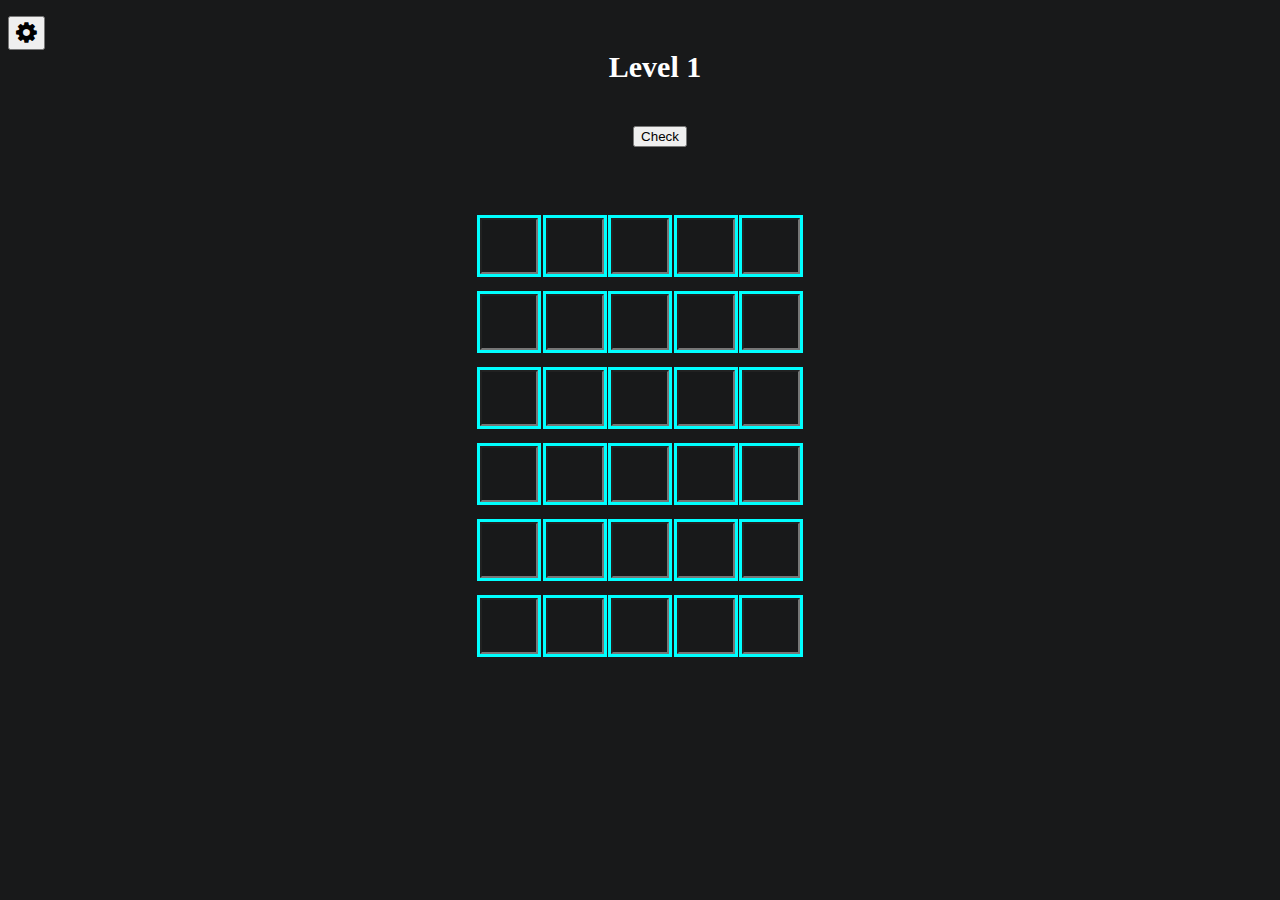
<file: Five_letter.html>
<!Doctype html>
	<html>
	<head>

		<meta name="viewport" content="width=device-width, initial-scale=1">
<link rel="stylesheet" href="https://cdnjs.cloudflare.com/ajax/libs/font-awesome/4.7.0/css/font-awesome.min.css">
<p></p>
<button style="font-size:24px"><i class="fa fa-gear"></i></button>
	</head>
	<center id = "title">Level 1<br></center>

	<link rel="stylesheet" type="text/css" href="six_letterCSS.css">
<body>
<script src="five_letterJS.js"></script>
<script type="text/javascript">
function jump001(field, autoMove){
        if (field.value.length >= field.maxLength) {
            document.getElementById(autoMove).focus();
			}
}
	</script>
	<center>
											<!--To declare id for js conditions -->
		<b id="answer"></b>
		<b id = "OutOfTries"></b>
											<!-- Javascript -->

		<button onclick="myFunction()">Check</button>

	<div id ="rows">
		<section id="row1">
		<input type="text" maxlength="1" style="font-size: 30px; color: white; text-align: center;" onkeyup = "jump001(this, 'square2')" id ="square1" >
		<input type="text" maxlength="1" style="font-size: 30px; color: white; text-align: center;" onkeyup = "jump001(this, 'square3')" id ="square2" >
		<input type="text.css" maxlength="1" style="font-size: 30px; color: white; text-align: center;" onkeyup = "jump001(this, 'square4')" id ="square3" >
		<input type="text.css" maxlength="1" style="font-size: 30px; color: white; text-align: center;" onkeyup = "jump001(this, 'square5')" id ="square4" >
		<input type="text.css" maxlength="1" style="font-size: 30px; color: white; text-align: center;" id ="square5" >
		</section>
		<section id="row2">
			<input type="text.css" maxlength="1" style="font-size: 30px; color: white; text-align: center;" onkeyup = "jump001(this, 'square7')" id ="square6">
			<input type="text.css" maxlength="1" style="font-size: 30px; color: white; text-align: center;" onkeyup = "jump001(this, 'square8')" id ="square7">
			<input type="text.css" maxlength="1" style="font-size: 30px; color: white; text-align: center;" onkeyup = "jump001(this, 'square9')" id ="square8">
			<input type="text.css" maxlength="1" style="font-size: 30px; color: white; text-align: center;" onkeyup = "jump001(this, 'square10')" id ="square9">
			<input type="text.css" maxlength="1" style="font-size: 30px; color: white; text-align: center;" id ="square10">
		</section>
		<section id="row3">
			<input type="text.css" maxlength="1" style="font-size: 30px; color: white; text-align: center;" onkeyup = "jump001(this, 'square12')" id ="square11">
			<input type="text.css" maxlength="1" style="font-size: 30px; color: white; text-align: center;" onkeyup = "jump001(this, 'square13')" id ="square12">
			<input type="text.css" maxlength="1" style="font-size: 30px; color: white; text-align: center;" onkeyup = "jump001(this, 'square14')" id ="square13">
			<input type="text.css" maxlength="1" style="font-size: 30px; color: white; text-align: center;" onkeyup = "jump001(this, 'square15')" id ="square14">
			<input type="text.css" maxlength="1" style="font-size: 30px; color: white; text-align: center;" id ="square15">
		</section>
		<section id="row4">
			<input type="text.css" maxlength="1" style="font-size: 30px; color: white; text-align: center;" onkeyup = "jump001(this, 'square17')" id ="square16">
			<input type="text.css" maxlength="1" style="font-size: 30px; color: white; text-align: center;" onkeyup = "jump001(this, 'square18')" id ="square17">
			<input type="text.css" maxlength="1" style="font-size: 30px; color: white; text-align: center;" onkeyup = "jump001(this, 'square19')" id ="square18">
			<input type="text.css" maxlength="1" style="font-size: 30px; color: white; text-align: center;" onkeyup = "jump001(this, 'square20')" id ="square19">
			<input type="text.css" maxlength="1" style="font-size: 30px; color: white; text-align: center;" id ="square20">
		</section>
		
		<section id="row5">
			<input type="text.css" maxlength="1" style="font-size: 30px; color: white; text-align: center;" onkeyup = "jump001(this, 'square22')" id ="square21">
			<input type="text.css" maxlength="1" style="font-size: 30px; color: white; text-align: center;" onkeyup = "jump001(this, 'square23')" id ="square22">
			<input type="text.css" maxlength="1" style="font-size: 30px; color: white; text-align: center;" onkeyup = "jump001(this, 'square24')" id ="square23">
			<input type="text.css" maxlength="1" style="font-size: 30px; color: white; text-align: center;" onkeyup = "jump001(this, 'square25')" id ="square24">
			<input type="text.css" maxlength="1" style="font-size: 30px; color: white; text-align: center;" id ="square25">
		</section>
		<section id="row6">
			<input type="text.css" maxlength="1" style="font-size: 30px; color: white; text-align: center;" onkeyup = "jump001(this, 'square27')" id ="square26">
			<input type="text.css" maxlength="1" style="font-size: 30px; color: white; text-align: center;" onkeyup = "jump001(this, 'square28')" id ="square27">
			<input type="text.css" maxlength="1" style="font-size: 30px; color: white; text-align: center;" onkeyup = "jump001(this, 'square29')" id ="square28">
			<input type="text.css" maxlength="1" style="font-size: 30px; color: white; text-align: center;" onkeyup = "jump001(this, 'square30')" id ="square29">
			<input type="text.css" maxlength="1" style="font-size: 30px; color: white; text-align: center;" id ="square30">
		</section>
	</div>
	</center>
	</body>
	</html>
</file>
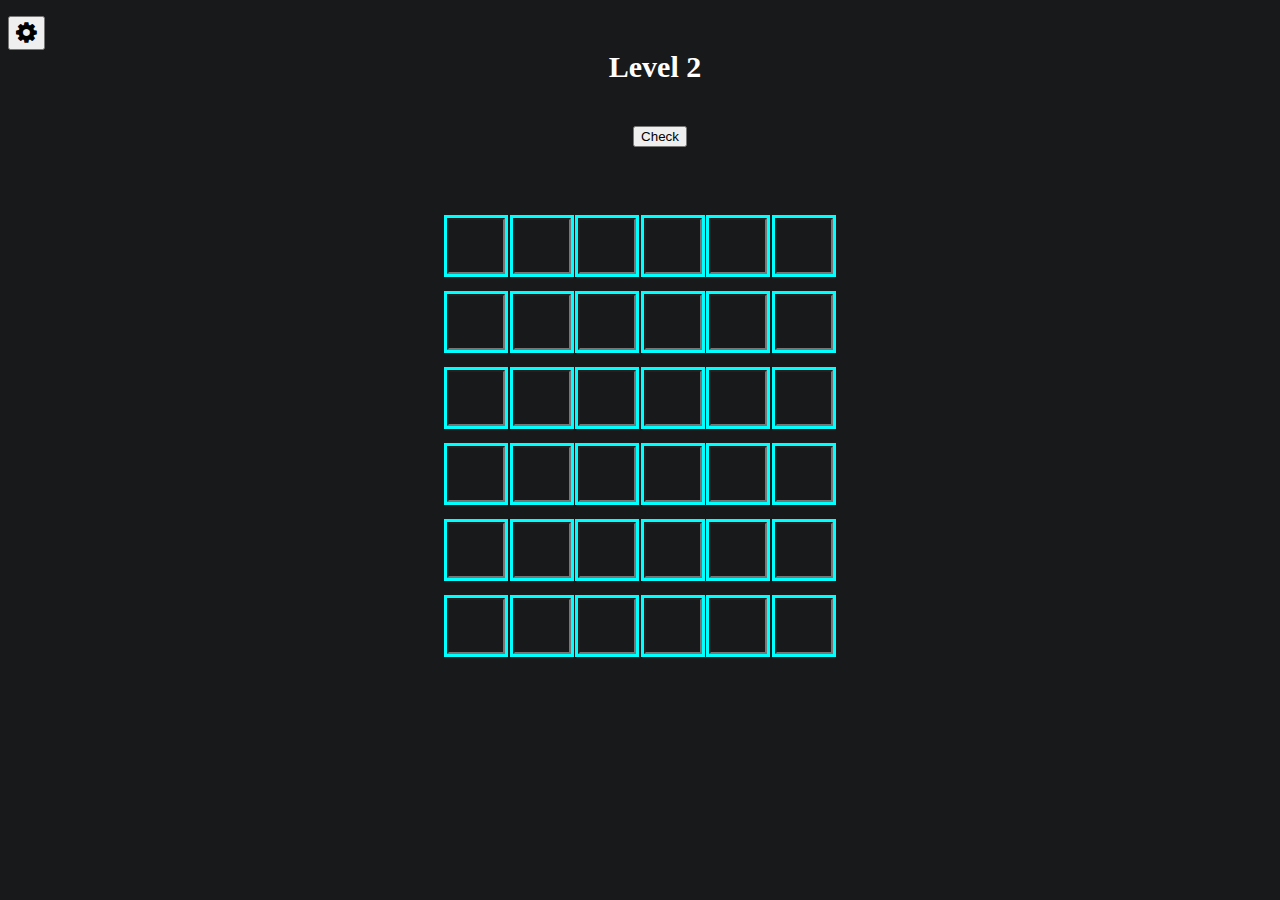
<file: six_letterHTML.html>
<!Doctype html>
	<html>
	<head>

		<meta name="viewport" content="width=device-width, initial-scale=1">
<link rel="stylesheet" href="https://cdnjs.cloudflare.com/ajax/libs/font-awesome/4.7.0/css/font-awesome.min.css">
<p></p>
<button style="font-size:24px"><i class="fa fa-gear"></i></button>
	</head>
	<center id = "title">Level 2<br></center>

	<link rel="stylesheet" type="text/css" href="six_letterCSS.css">
<body>
<script src="Six_letterJS.js"></script>
<script type="text/javascript">
function jump001(field, autoMove){
        if (field.value.length >= field.maxLength) {
            document.getElementById(autoMove).focus();
			}
}
	</script>
	<center>
											<!--To declare id for js conditions -->
		<b id="answer"></b>
		<b id = "OutOfTries"></b>
											<!-- Javascript -->

		<button onclick="myFunction()">Check</button>

	<div id ="rows">
		<section id="row1">
		<input type="text" maxlength="1" style="font-size: 30px; color: white; text-align: center;" onkeyup = "jump001(this, 'square2')" id ="square1" >
		<input type="text" maxlength="1" style="font-size: 30px; color: white; text-align: center;" onkeyup = "jump001(this, 'square3')" id ="square2" >
		<input type="text.css" maxlength="1" style="font-size: 30px; color: white; text-align: center;" onkeyup = "jump001(this, 'square4')" id ="square3" >
		<input type="text.css" maxlength="1" style="font-size: 30px; color: white; text-align: center;" onkeyup = "jump001(this, 'square5')" id ="square4" >
		<input type="text.css" maxlength="1" style="font-size: 30px; color: white; text-align: center;" onkeyup = "jump001(this, 'square6')" id ="square5" >
		<input type="text.css" maxlength="1" style="font-size: 30px; color: white; text-align: center;" id ="square6" >
		</section>
		<section id="row2">
			<input type="text.css" maxlength="1" style="font-size: 30px; color: white; text-align: center;" onkeyup = "jump001(this, 'square8')" id ="square7">
			<input type="text.css" maxlength="1" style="font-size: 30px; color: white; text-align: center;" onkeyup = "jump001(this, 'square9')" id ="square8">
			<input type="text.css" maxlength="1" style="font-size: 30px; color: white; text-align: center;" onkeyup = "jump001(this, 'square10')" id ="square9">
			<input type="text.css" maxlength="1" style="font-size: 30px; color: white; text-align: center;" onkeyup = "jump001(this, 'square11')" id ="square10">
			<input type="text.css" maxlength="1" style="font-size: 30px; color: white; text-align: center;" onkeyup = "jump001(this, 'square12')" id ="square11">
			<input type="text.css" maxlength="1" style="font-size: 30px; color: white; text-align: center;" id ="square12">
		</section>
		<section id="row3">
			<input type="text.css" maxlength="1" style="font-size: 30px; color: white; text-align: center;" onkeyup = "jump001(this, 'square14')" id ="square13">
			<input type="text.css" maxlength="1" style="font-size: 30px; color: white; text-align: center;" onkeyup = "jump001(this, 'square15')" id ="square14">
			<input type="text.css" maxlength="1" style="font-size: 30px; color: white; text-align: center;" onkeyup = "jump001(this, 'square16')" id ="square15">
			<input type="text.css" maxlength="1" style="font-size: 30px; color: white; text-align: center;" onkeyup = "jump001(this, 'square17')" id ="square16">
			<input type="text.css" maxlength="1" style="font-size: 30px; color: white; text-align: center;" onkeyup = "jump001(this, 'square18')" id ="square17">
			<input type="text.css" maxlength="1" style="font-size: 30px; color: white; text-align: center;" id ="square18">
		</section>
		<section id="row4">
			<input type="text.css" maxlength="1" style="font-size: 30px; color: white; text-align: center;" onkeyup = "jump001(this, 'square20')" id ="square19">
			<input type="text.css" maxlength="1" style="font-size: 30px; color: white; text-align: center;" onkeyup = "jump001(this, 'square21')" id ="square20">
			<input type="text.css" maxlength="1" style="font-size: 30px; color: white; text-align: center;" onkeyup = "jump001(this, 'square22')" id ="square21">
			<input type="text.css" maxlength="1" style="font-size: 30px; color: white; text-align: center;" onkeyup = "jump001(this, 'square23')" id ="square22">
			<input type="text.css" maxlength="1" style="font-size: 30px; color: white; text-align: center;" onkeyup = "jump001(this, 'square24')" id ="square23">
			<input type="text.css" maxlength="1" style="font-size: 30px; color: white; text-align: center;" id ="square24">
		</section>
		
		<section id="row5">
			<input type="text.css" maxlength="1" style="font-size: 30px; color: white; text-align: center;" onkeyup = "jump001(this, 'square26')" id ="square25">
			<input type="text.css" maxlength="1" style="font-size: 30px; color: white; text-align: center;" onkeyup = "jump001(this, 'square27')" id ="square26">
			<input type="text.css" maxlength="1" style="font-size: 30px; color: white; text-align: center;" onkeyup = "jump001(this, 'square28')" id ="square27">
			<input type="text.css" maxlength="1" style="font-size: 30px; color: white; text-align: center;" onkeyup = "jump001(this, 'square29')" id ="square28">
			<input type="text.css" maxlength="1" style="font-size: 30px; color: white; text-align: center;" onkeyup = "jump001(this, 'square30')" id ="square29">
			<input type="text.css" maxlength="1" style="font-size: 30px; color: white; text-align: center;" id ="square30">
		</section>
		<section id="row6">
			<input type="text.css" maxlength="1" style="font-size: 30px; color: white; text-align: center;" onkeyup = "jump001(this, 'square32')" id ="square31">
			<input type="text.css" maxlength="1" style="font-size: 30px; color: white; text-align: center;" onkeyup = "jump001(this, 'square33')" id ="square32">
			<input type="text.css" maxlength="1" style="font-size: 30px; color: white; text-align: center;" onkeyup = "jump001(this, 'square34')" id ="square33">
			<input type="text.css" maxlength="1" style="font-size: 30px; color: white; text-align: center;" onkeyup = "jump001(this, 'square35')" id ="square34">
			<input type="text.css" maxlength="1" style="font-size: 30px; color: white; text-align: center;" onkeyup = "jump001(this, 'square36')" id ="square35">
			<input type="text.css" maxlength="1" style="font-size: 30px; color: white; text-align: center;" id ="square36">
		</section>
	</div>
	</center>
	</body>
	</html>
</file>
<file: six_letterCSS.css>
body  {
	background: #18191a;
}
center {
	margin: 0px 0px 30px 0px;
	font-size: 30px;
	font-family: 'Brush script MT', cursive ;
	font-weight: bold;
	color: white;
}
#title {
	margin: 0px 0px 30px 30px;
}
b {
	margin: 10px 10px 10px 10px;
}
head {
	display: inline;
}
div input {
	font-family: 'Times new roman', cursive ;
	text-transform: uppercase;
	width: 50px;
	height: 50px;
	background-color: #18191a;
	outline-style: solid;
	outline-color: cyan;
	margin: 70px 0px 20px 0px;
}

#row2 input {

	text-transform: uppercase;
	width: 50px;
	height: 50px;
	background-color: #18191a;
	outline-style: solid;
	outline-color: cyan;
	margin: 0px 0px 0px 0px;
}
#row3 input {
	text-transform: uppercase;
	width: 50px;
	height: 50px;
	background-color: #18191a;
	outline-style: solid;
	outline-color: cyan;
	margin: 20px 0px 0px 0px;
}
#row4 input {
	text-transform: uppercase;
	width: 50px;
	height: 50px;
	background-color: #18191a;
	outline-style: solid;
	outline-color: cyan;
	margin: 20px 0px 0px 0px;
}
#row5 input {
	text-transform: uppercase;
	width: 50px;
	height: 50px;
	background-color: #18191a;
	outline-style: solid;
	outline-color: cyan;
	margin: 20px 0px 0px 0px;
}
#row6 input {
	text-transform: uppercase;
	width: 50px;
	height: 50px;
	background-color: #18191a;
	outline-style: solid;
	outline-color: cyan;
	margin: 20px 0px 0px 0px;
}
</file>
